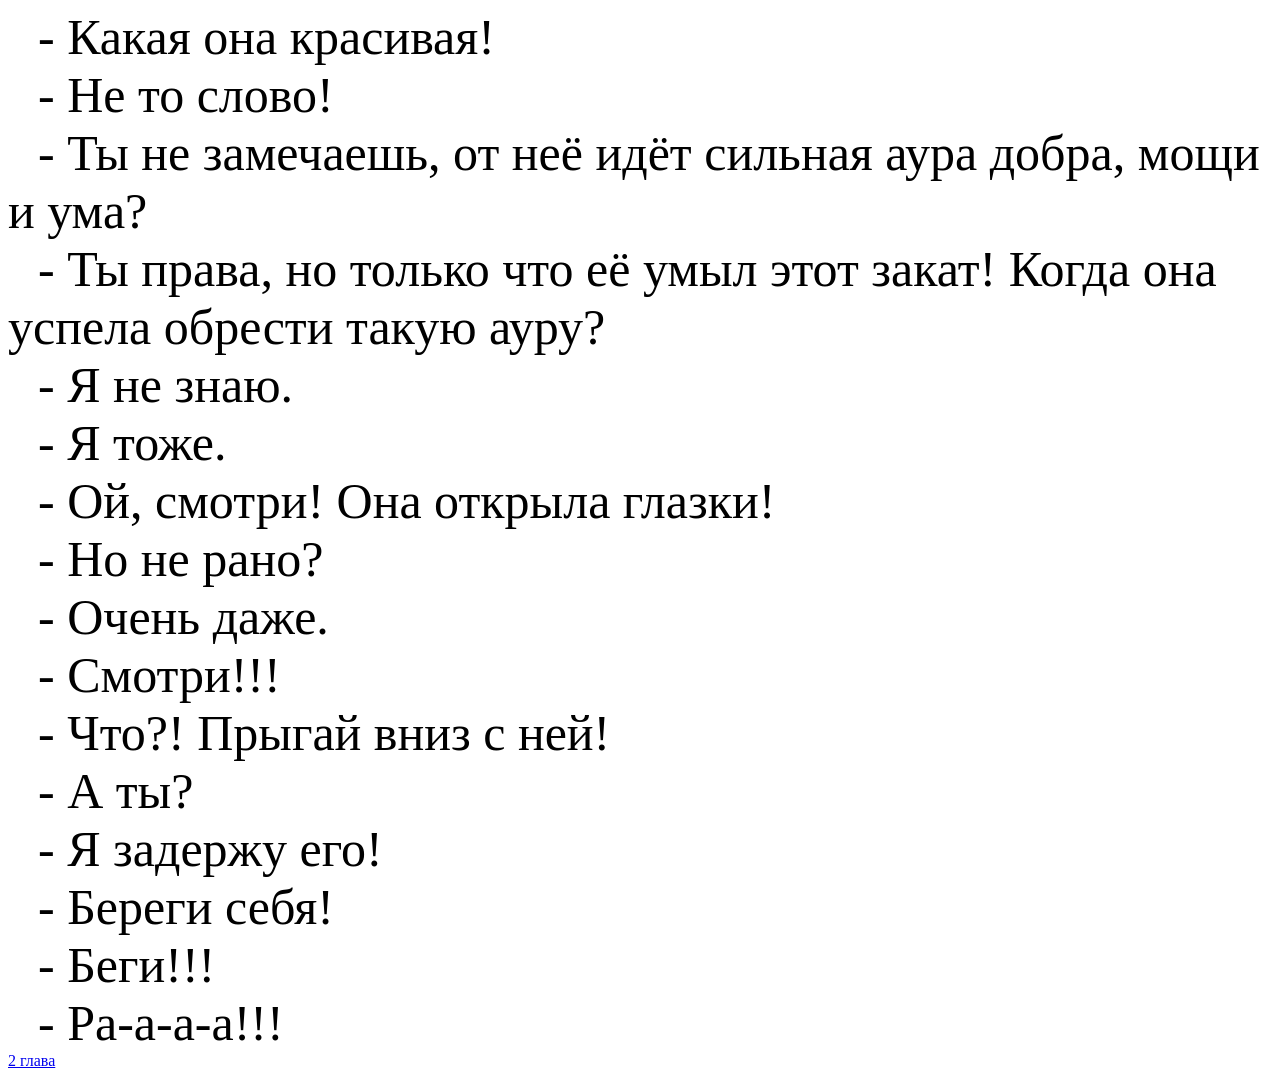
<file: 1-glava.html>
<html>
<head>
<title>1 ГЛАВА</title>
</head>
<body>
<p>- Какая она красивая!</p>
<p>- Не то слово!</p>
<p>- Ты не замечаешь, от неё идёт сильная аура добра, мощи и ума? </p>
<p>- Ты права, но только что её умыл этот закат! Когда она успела обрести такую ауру?</p>
<p>- Я не знаю.</p>
<p>- Я тоже.</p>
<p>- Ой, смотри! Она открыла глазки!</p>
<p>- Но не рано?</p>
<p>- Очень даже. </p>
<p>- Смотри!!!</p>
<p>- Что?! Прыгай вниз с ней!</p>
<p>- А ты?</p>
<p>- Я задержу его!</p>
<p>- Береги себя!</p>
<p>- Беги!!!</p>
<p>- Ра-а-а-а!!!</p>
<a href="2-glava.html" >2 глава</a>
<style>
p{
margin: 0px;
font-size: 50px;
text-indent: 30px;
}
</style>
</body>
</html>
</file>
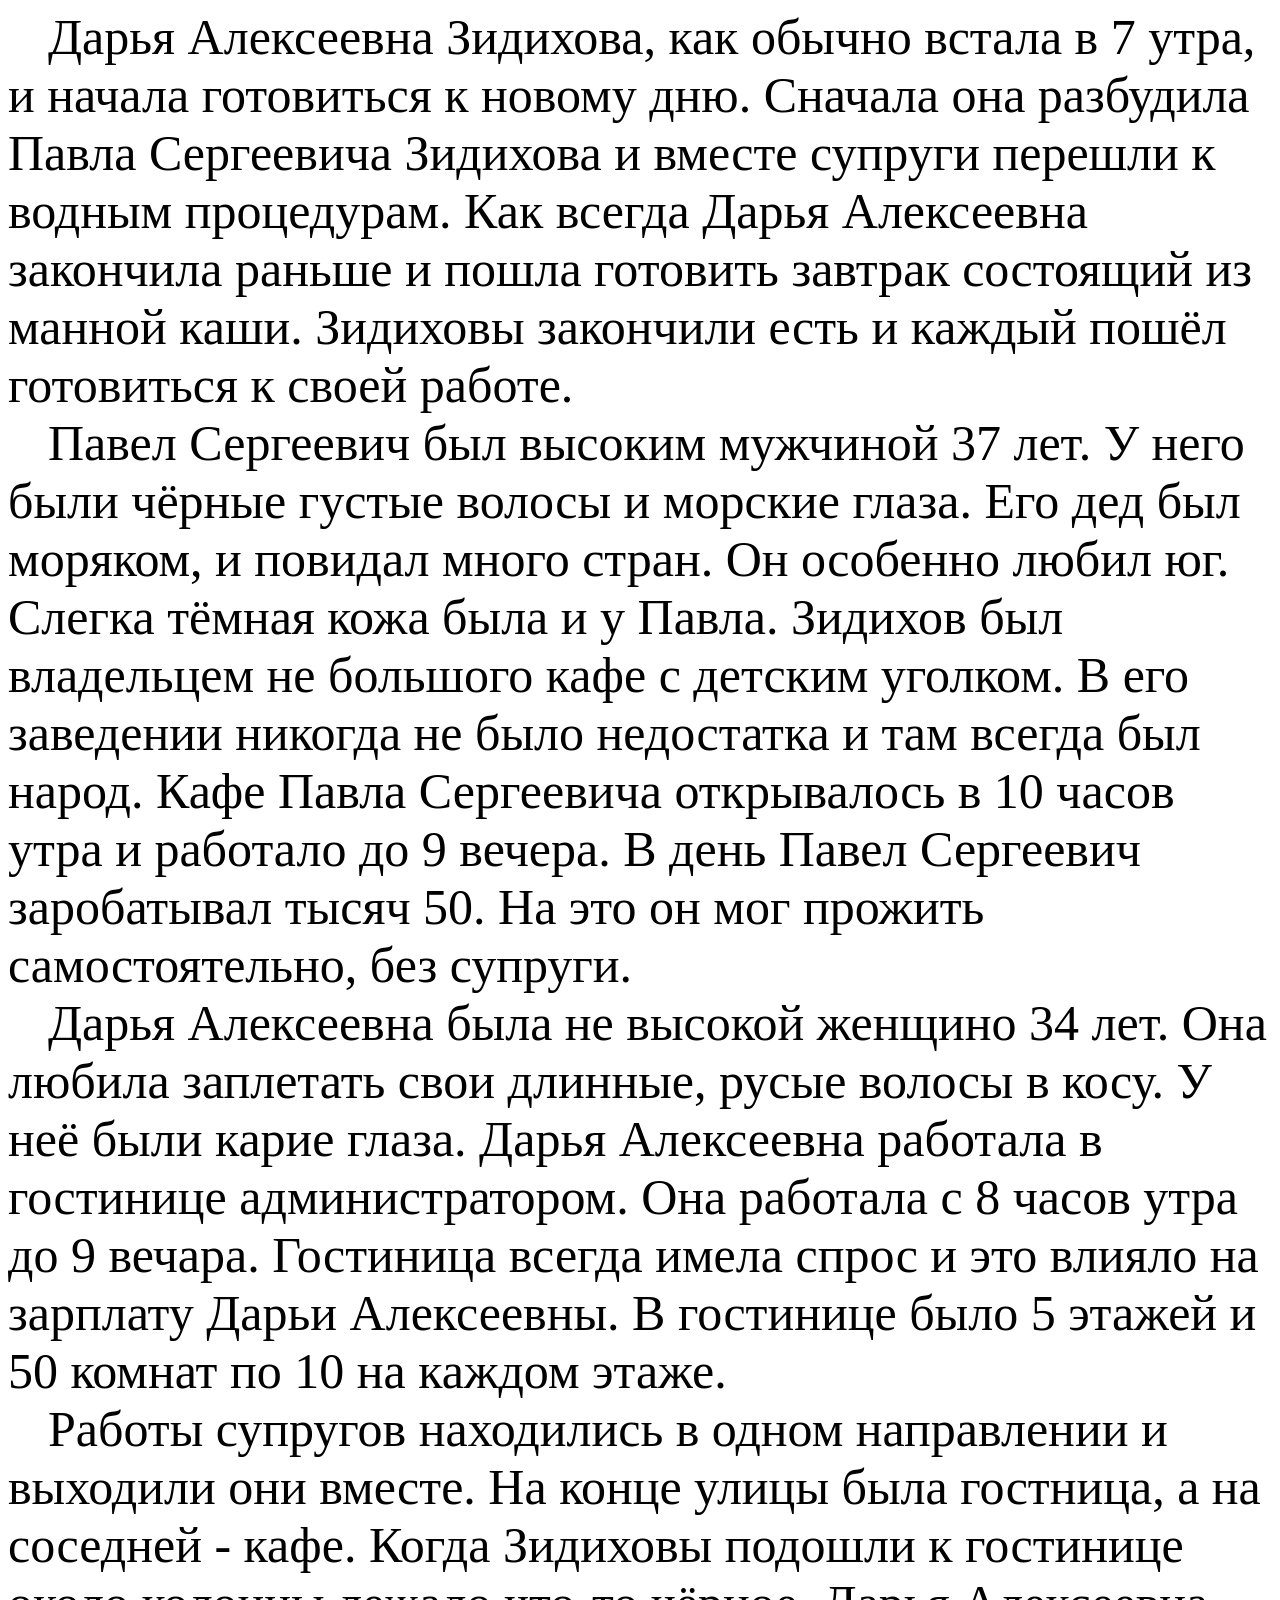
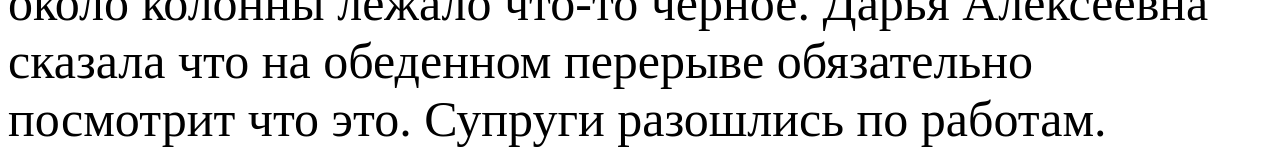
<file: 2-glava.html>
<html>
<head>
	<title>2 ГЛАВА</title>
</head>
<body>
<p>Дарья Алексеевна Зидихова, как обычно встала в 7 утра, и начала готовиться к новому дню. Сначала
она разбудила Павла Сергеевича Зидихова и вместе супруги перешли к водным процедурам. Как всегда 
Дарья Алексеевна закончила раньше и пошла готовить завтрак состоящий из манной каши. Зидиховы 
закончили есть и каждый пошёл готовиться к своей работе.</p>
<p>Павел Сергеевич был высоким мужчиной 37 лет. У него были чёрные густые волосы и морские глаза. 
Его дед был моряком, и повидал много стран. Он особенно любил юг. Слегка тёмная кожа была и у Павла.
Зидихов был владельцем не большого кафе с детским уголком. В его заведении никогда не было
 недостатка и там всегда был народ. Кафе Павла Сергеевича открывалось в 10 часов утра и работало до 
 9 вечера. В день Павел Сергеевич заробатывал тысяч 50. На это он мог прожить самостоятельно, без 
 супруги.</p>
<p>Дарья Алексеевна была не высокой женщино 34 лет. Она любила заплетать свои длинные, русые волосы в косу. 
У неё были карие глаза. Дарья Алексеевна работала в гостинице администратором. Она работала с 8 часов утра до 9 вечара. 
Гостиница всегда имела спрос и это влияло на зарплату Дарьи Алексеевны. В гостинице было 5 этажей и 
50 комнат по 10 на каждом этаже. </p>
<p>Работы супругов находились в одном направлении и выходили они вместе. На конце улицы была гостница, 
а на соседней - кафе. Когда Зидиховы подошли к гостинице около колонны лежало что-то чёрное. Дарья 
Алексеевна сказала что на обеденном перерыве обязательно посмотрит что это. Супруги разошлись по 
работам.</p>
<p></p>
<p></p>
<p></p>
<p></p>
<style>
p{
	margin: 0px;
	font-size: 50px;
	text-indent: 40px;
}
</style>
</body>
</html>
</file>
